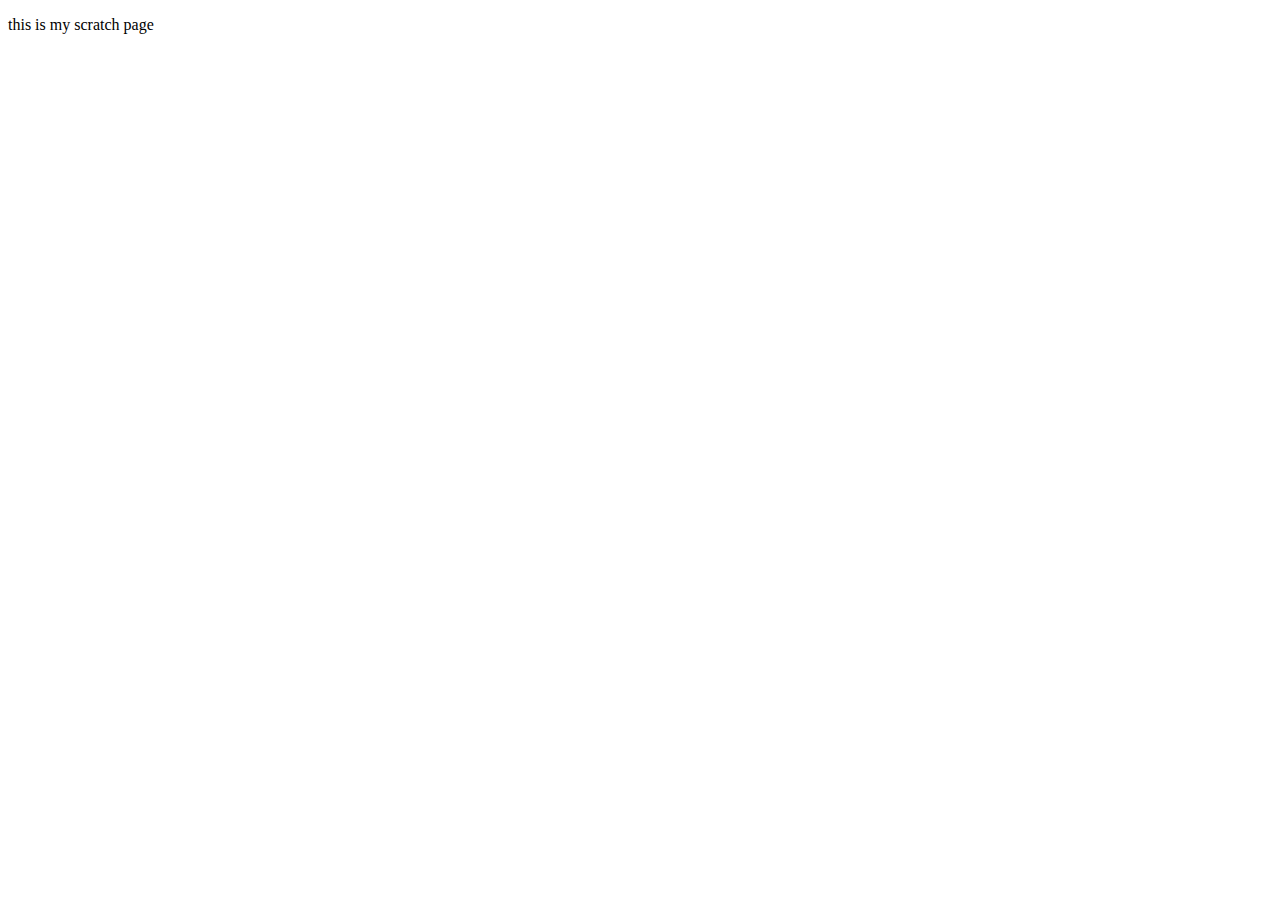
<file: startbootstrap-clean-blog-gh-pages/scratch.html>
<!DOCTYPE html>
<html lang="en">
<head>
    <meta charset="UTF-8">
    <meta http-equiv="X-UA-Compatible" content="IE=edge">
    <meta name="viewport" content="width=device-width, initial-scale=1.0">
    <title>Document</title>
</head>
<body>
    <p>this is my scratch page</p>
</body>
</html>
</file>
